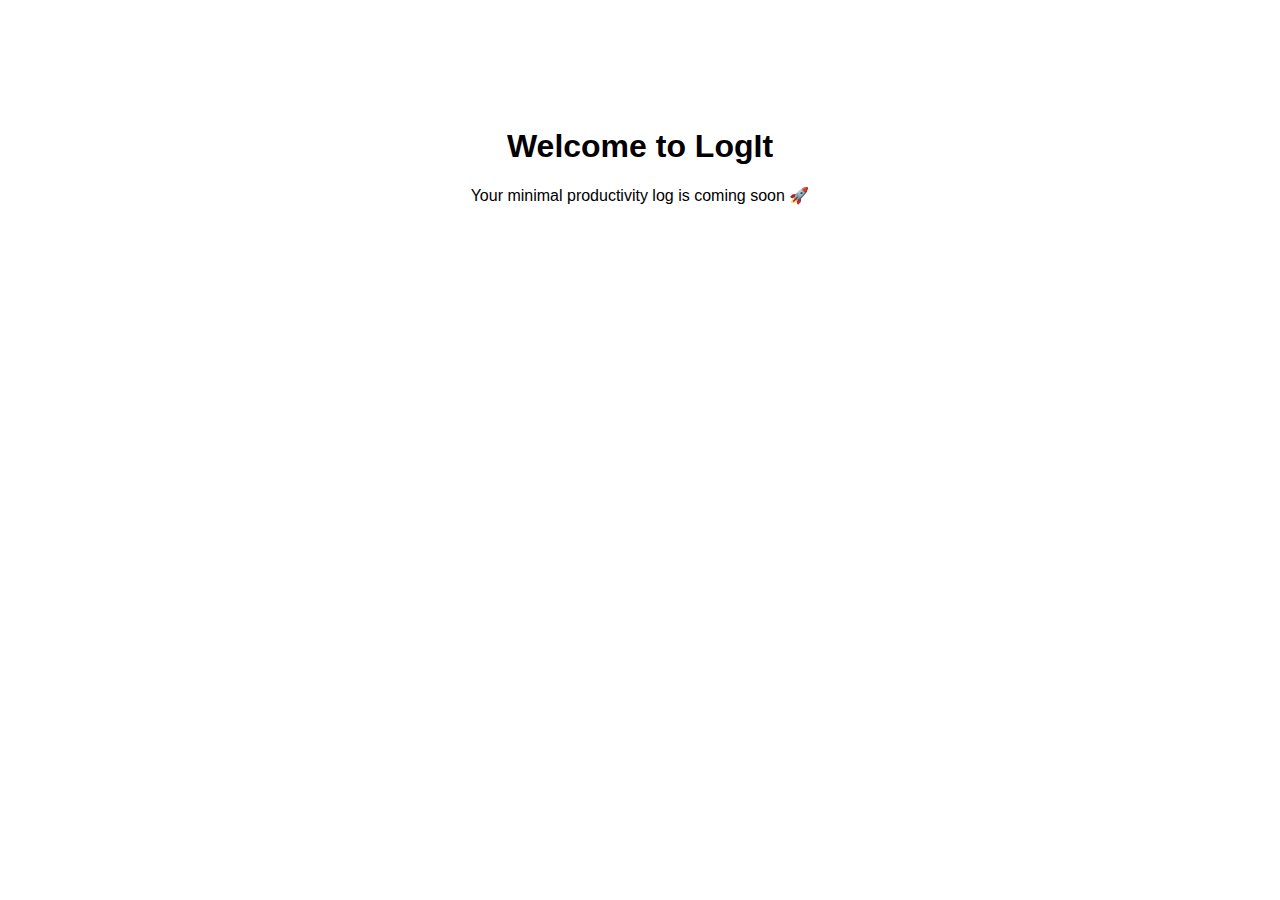
<file: website/index.html>
<!-- index.html -->
<!DOCTYPE html>
<html>
<head>
  <title>LogIt</title>
  <style>
    body {
      font-family: sans-serif;
      text-align: center;
      margin-top: 10%;
    }
  </style>
</head>
<body>
  <h1>Welcome to LogIt</h1>
  <p>Your minimal productivity log is coming soon 🚀</p>
</body>
</html>
</file>
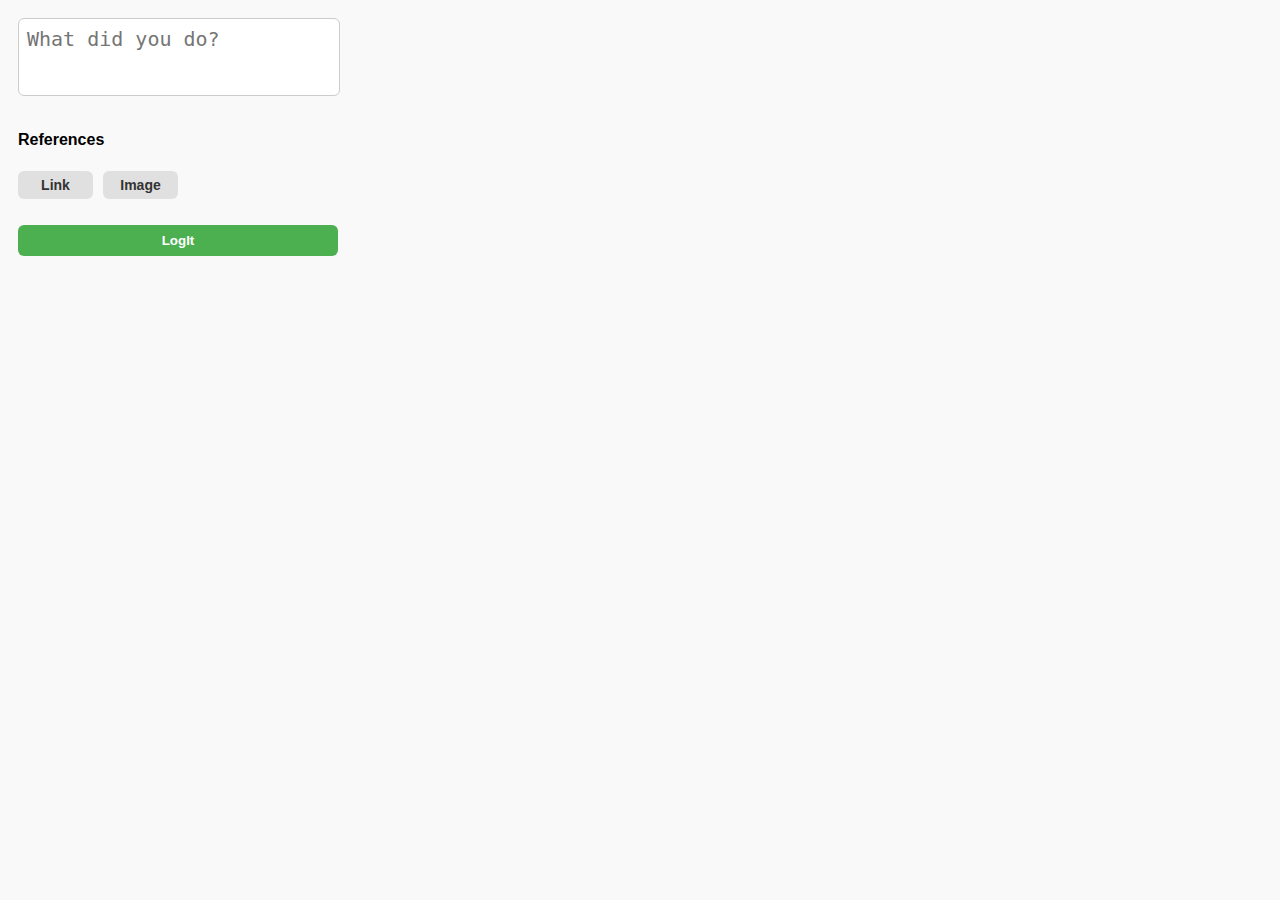
<file: browser-extension/popup.html>
<!DOCTYPE html>
<html>
<head>
  <meta charset="UTF-8" />
  <title>LogIt</title>
  <link rel="stylesheet" href="style.css" />
</head>
<body>
    <textarea id="taskInput" placeholder="What did you do?"></textarea>
    <h4>References</h4>
    <div id="actionButtons">
        <button id="addLinkBtn">Link</button>
        <button id="uploadImageBtn">Image</button>
    </div>

    <button id="saveBtn">LogIt</button>
    <ul id="logList"></ul>
  <script src="popup.js"></script>
</body>
</html>
</file>
<file: browser-extension/style.css>
body {
    font-family: 'Segoe UI', sans-serif;
    padding: 10px;
    width: 320px;
    background-color: #f9f9f9;
  }
  
  #taskInput {
    width: 95%;
    height: 60px;
    margin-bottom: 10px;
    padding: 8px;
    border-radius: 6px;
    border: 1px solid #ccc;
    resize: none;
    font-size: 20px;
  }

  #actionButtons {
    width: 50%;
    display: flex;
    justify-content: space-between;
    gap: 10px;
    margin-bottom: 10px;
  }
  
  #actionButtons button {
    flex: 1;
    padding: 6px;
    border: none;
    border-radius: 6px;
    background-color: #e0e0e0;
    color: #333;
    font-size: 14px;
    cursor: pointer;
    transition: background 0.2s;
  }
  
  #actionButtons button:hover {
    background-color: #d5d5d5;
  }
  
  button {
    width: 100%;
    padding: 8px;
    background: #4caf50;
    color: white;
    border: none;
    border-radius: 6px;
    font-weight: bold;
    cursor: pointer;
    margin-bottom: 16px;
    transition: background 0.2s;
  }
  
  button:hover {
    background: #45a049;
  }
  
  ul {
    list-style-type: none;
    padding: 0;
  }
  
  li {
    background: #ffffff;
    border: 1px solid #ddd;
    border-radius: 8px;
    padding: 10px;
    margin-bottom: 10px;
    box-shadow: 0 1px 3px rgba(0,0,0,0.05);
    font-size: 14px;
    display: flex;
    justify-content: space-between;
    align-items: center;
  }
  
  li span.time {
    font-size: 12px;
    color: #777;
  }
</file>
